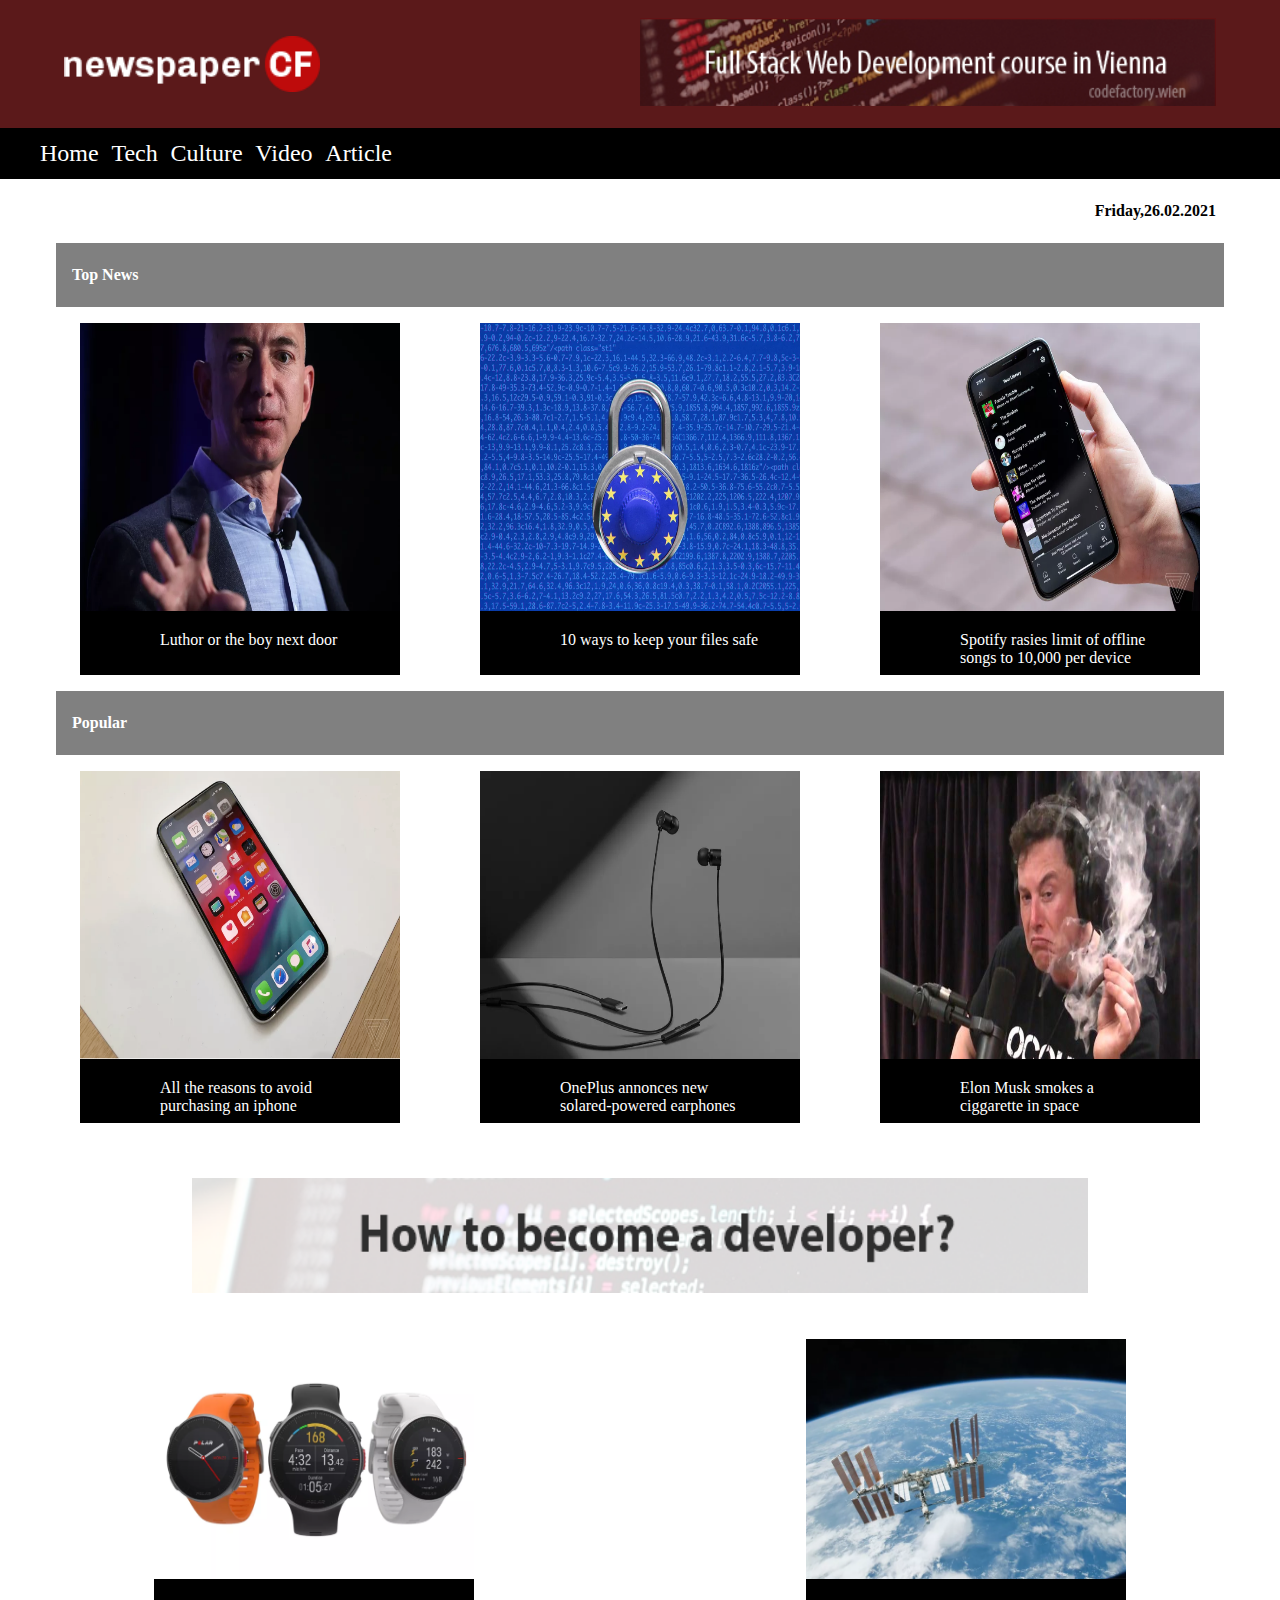
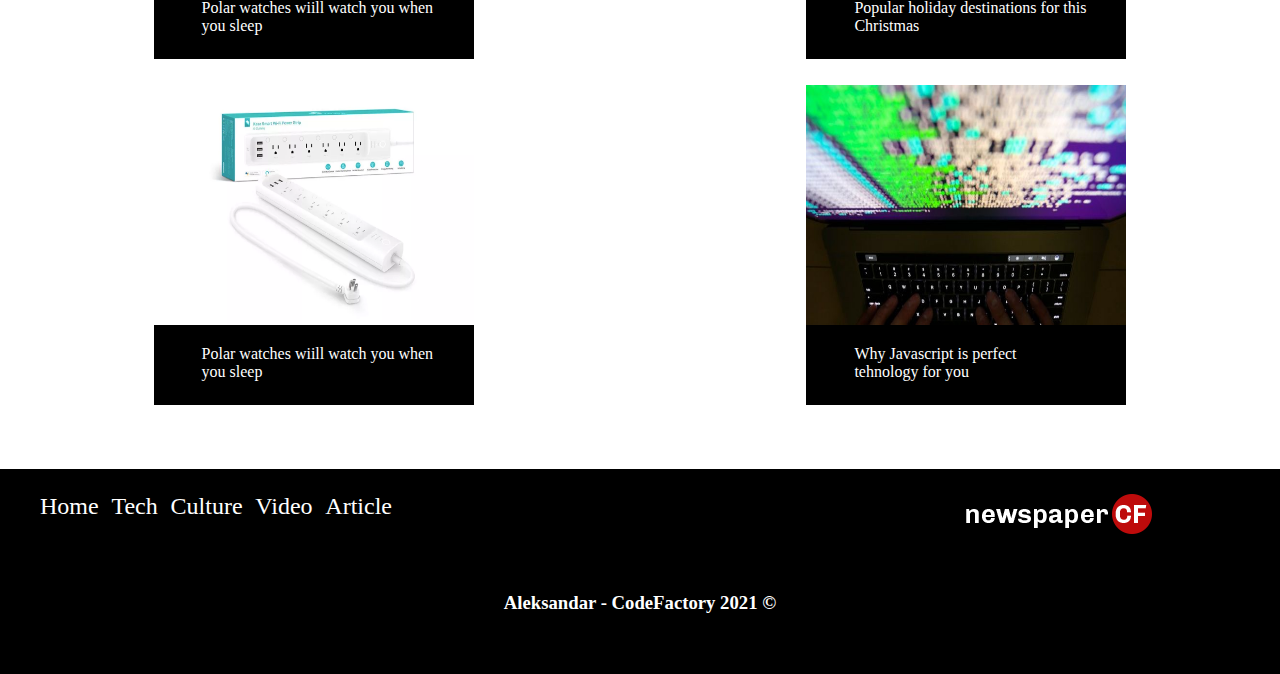
<file: html/index.html>
<!DOCTYPE html>
<html lang="en">

<head>
    <meta charset="UTF-8">
    <meta http-equiv="X-UA-Compatible" content="IE=edge">
    <meta name="viewport" content="width=device-width, initial-scale=1.0">
    <link rel="stylesheet" href="../css/styles.css">
    <link rel="stylesheet" href="../css/main.css">
    <title>Document</title>
</head>

<body>

    <!-- container start -->

    <div class="container">
        <img id="cont-logo-1" src="../images/logo-newspaper-cf.png" alt="">

        <a href="https://www.codefactory.wien">
            <img id="cont-logo" src="../images/banner-1.png" alt=""> </a>

    </div>

    <!-- container end -->

    <!-- navigation bar start -->
    <div id="navigationbar-color" class="navbar">
        <ul>
            <li><a href="../html/home.html">Home</a></li>
            <li><a href="#tech">Tech</a></li>
            <li><a href="#culture">Culture</a></li>
            <li><a href="#video">Video</a></li>
            <li><a href="../html/article.html">Article</a></li>
        </ul>
    </div>

    <!-- navigation bar end -->

    <!-- date & time start -->


    <div class="time">
        <p class="date"><b>Friday,26.02.2021</b></p>
    </div>
    <!-- date & time end     -->
    <!-- TOP NEWS start -->

    <div class="news-text">
        <a id="tech">
            </h1 id="art-head"><b>Top News</b></h1>
        </a>
    </div>
    <div class="wrapper">
        <div class="wrp">
            <figure>
                <img class="article-img" src="../images/jeff.png" alt="">
                <p class="fig">Luthor or the boy next door</p>
            </figure>
            <figure>
                <img class="article-img" src="../images/eu.png" alt="">
                <p class="fig"> 10 ways to keep your files safe</p>
            </figure>
            <figure>
                <img class="article-img img-3" src="../images/phone.png" alt="">
                <p class="fig">Spotify rasies limit of offline <br> songs to 10,000 per device</p>
                </a>
            </figure>
        </div>
    </div>
    <!--TOP NEWS end -->

    <!-- POPULAR START -->
    <div class="news-text">
        <a id="culture"> </h1 id="art-head"><b>Popular</b></h1>
    </div>
    <div class="wrapper">
        <figure>
            <img class="article-img" src="../images/iphone.png" alt="">
            <p class="fig
            ">All the reasons to avoid <br> purchasing an iphone</p>
        </figure>
        <figure>
            <img class="article-img" src="../images/one.png" alt="">
            <p class="fig
            ">OnePlus annonces new <br> solared-powered earphones</p>
        </figure>
        <figure>
            <img class="article-img img-3" src="../images/musk.jpg" alt="">
            <p class="fig
            ">Elon Musk smokes a <br> ciggarette in space</p>
        </figure>
    </div>

    <!-- POPULAR END -->

    <!-- BANNER -->
    <div class="bann">
        <a href="https://www.codefactory.wien"> <img id="banner-3" src="../images/banner-3.png " alt=" "> </a>
    </div>
    <!-- BANNER -->

    <!-- ARTICLE -->
    <a id="video"></a>
    <div class="wrapper-bottom">
        <figure class="figure-two">
            <img class="article-img-2" src="../images/polar.png" alt="">
            <p class="fig-2">Polar watches wiill watch you when<br>you sleep</p>
        </figure>
        <figure class="figure-two">
            <img class="article-img-2" src="../images/nasa.png" alt="">
            <p class="fig-2">Popular holiday destinations for this <br>Christmas</p>
        </figure>
        <figure class="figure-two">
            <img class="article-img-2" src="../images/smart.png" alt="">
            <p class="fig-2">Polar watches wiill watch you when<br>you sleep</p>
        </figure>
        <figure class="figure-two">
            <img class="article-img-2" src="../images/snowden.jpg" alt="">
            <p class="fig-2">Why Javascript is perfect <br> tehnology for you</p>
        </figure>
    </div>

    <!-- ARTICLE -->

    <footer>
        <div class="nav-footer">
            <div class="navbar-bottom">
                <ul>
                    <li><a href="../html/home.html ">Home</a></li>
                    <li><a href="../html/tech.html ">Tech</a></li>
                    <li><a href="../html/culture.html ">Culture</a></li>
                    <li><a href="../css/video.html "> Video</a></li>
                    <li><a href="../html/article.html ">Article</a></li>
                </ul>
            </div>
            <div class="footer-logo ">
                <img id="footer-logo-2 " src="../images/logo-newspaper-cf.png " alt=" ">
            </div>
        </div>
        <div class="copyright ">
            <h3>Aleksandar - CodeFactory 2021 &copy;</h3>
        </div>


    </footer>

</body>

</html>
</file>
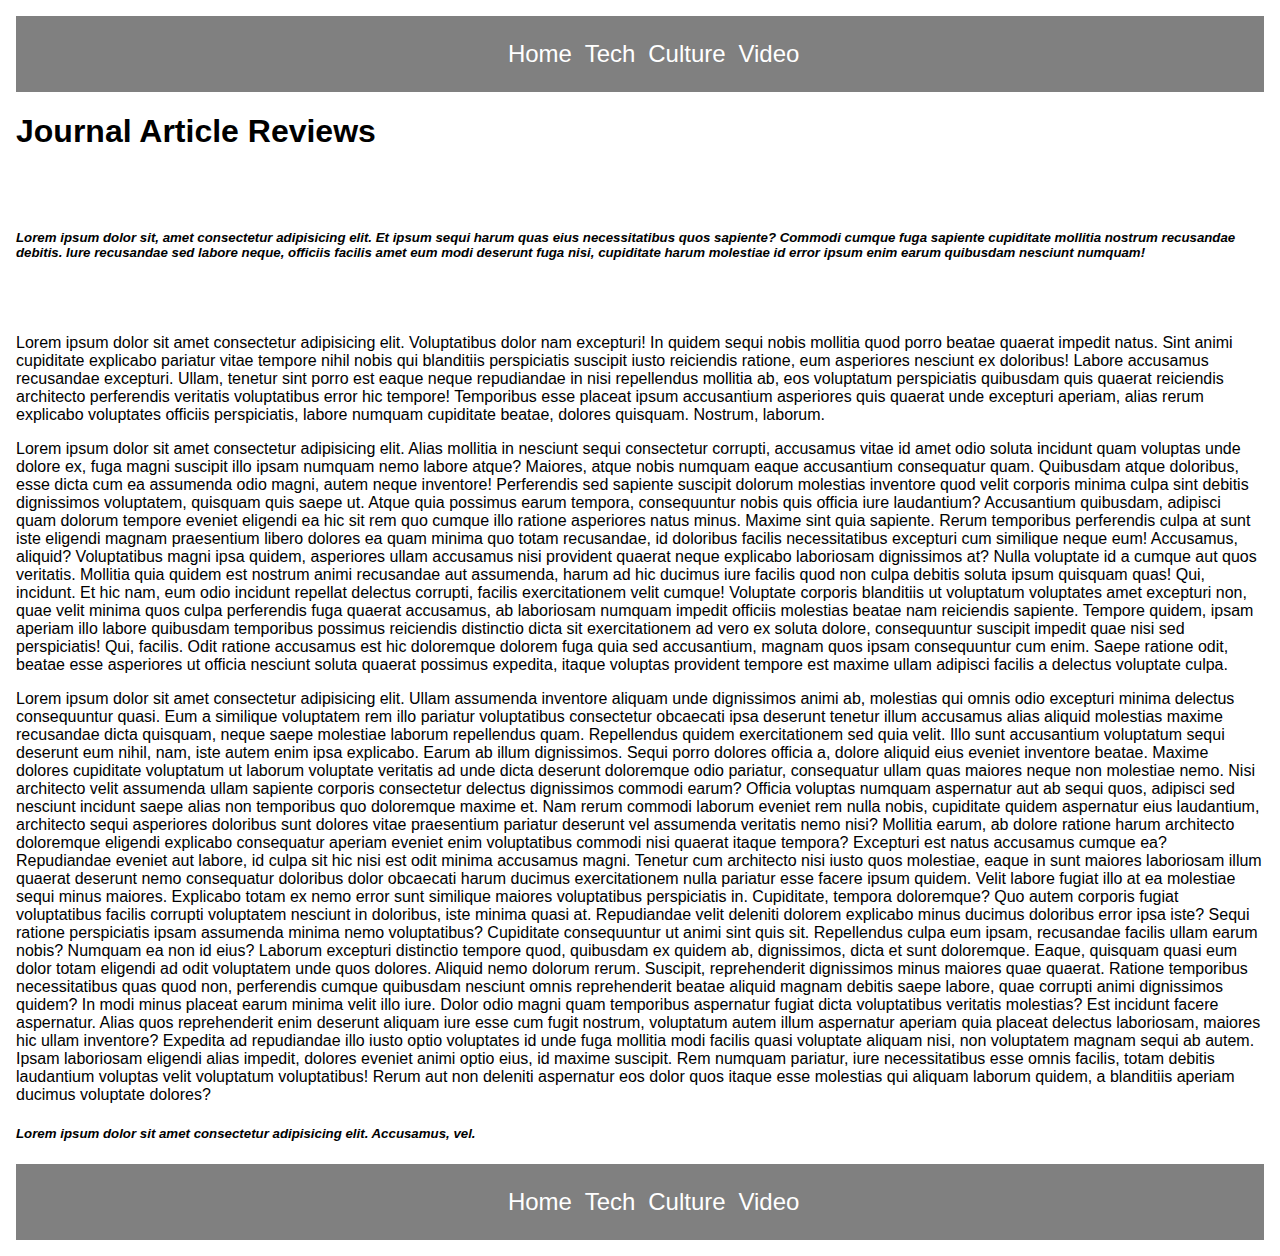
<file: html/article.html>
<!DOCTYPE html>
<html lang="en">

<head>
    <meta charset="UTF-8" />
    <meta http-equiv="X-UA-Compatible" content="IE=edge" />
    <meta name="viewport" content="width=device-width, initial-scale=1.0" />
    <link rel="stylesheet" href="../css/article.css" />
    <link rel="stylesheet" href="../html/index.html" />
    <title>Document</title>
</head>

<body>
    <div class="navbar">
        <ul>
            <li><a href="../html/index.html">Home</a></li>
            <li>
                <a href="../html/index.html#tech">Tech</a>
            </li>
            <li><a href="../html/index.html#culture">Culture</a></li>
            <li><a href="../html/index.html#video"> Video</a></li>
        </ul>
    </div>
    <h1>Journal Article Reviews</h1>
    <section>
        <br />
        <br />
        <h5>
            <i>
          Lorem ipsum dolor sit, amet consectetur adipisicing elit. Et ipsum
          sequi harum quas eius necessitatibus quos sapiente? Commodi cumque
          fuga sapiente cupiditate mollitia nostrum recusandae debitis. Iure
          recusandae sed labore neque, officiis facilis amet eum modi deserunt
          fuga nisi, cupiditate harum molestiae id error ipsum enim earum
          quibusdam nesciunt numquam!
        </i>
        </h5>
        <br />
        <br />
        <p>
            Lorem ipsum dolor sit amet consectetur adipisicing elit. Voluptatibus dolor nam excepturi! In quidem sequi nobis mollitia quod porro beatae quaerat impedit natus. Sint animi cupiditate explicabo pariatur vitae tempore nihil nobis qui blanditiis perspiciatis
            suscipit iusto reiciendis ratione, eum asperiores nesciunt ex doloribus! Labore accusamus recusandae excepturi. Ullam, tenetur sint porro est eaque neque repudiandae in nisi repellendus mollitia ab, eos voluptatum perspiciatis quibusdam quis
            quaerat reiciendis architecto perferendis veritatis voluptatibus error hic tempore! Temporibus esse placeat ipsum accusantium asperiores quis quaerat unde excepturi aperiam, alias rerum explicabo voluptates officiis perspiciatis, labore numquam
            cupiditate beatae, dolores quisquam. Nostrum, laborum.
        </p>
    </section>
    <section>
        <p>
            Lorem ipsum dolor sit amet consectetur adipisicing elit. Alias mollitia in nesciunt sequi consectetur corrupti, accusamus vitae id amet odio soluta incidunt quam voluptas unde dolore ex, fuga magni suscipit illo ipsam numquam nemo labore atque? Maiores,
            atque nobis numquam eaque accusantium consequatur quam. Quibusdam atque doloribus, esse dicta cum ea assumenda odio magni, autem neque inventore! Perferendis sed sapiente suscipit dolorum molestias inventore quod velit corporis minima culpa
            sint debitis dignissimos voluptatem, quisquam quis saepe ut. Atque quia possimus earum tempora, consequuntur nobis quis officia iure laudantium? Accusantium quibusdam, adipisci quam dolorum tempore eveniet eligendi ea hic sit rem quo cumque
            illo ratione asperiores natus minus. Maxime sint quia sapiente. Rerum temporibus perferendis culpa at sunt iste eligendi magnam praesentium libero dolores ea quam minima quo totam recusandae, id doloribus facilis necessitatibus excepturi cum
            similique neque eum! Accusamus, aliquid? Voluptatibus magni ipsa quidem, asperiores ullam accusamus nisi provident quaerat neque explicabo laboriosam dignissimos at? Nulla voluptate id a cumque aut quos veritatis. Mollitia quia quidem est
            nostrum animi recusandae aut assumenda, harum ad hic ducimus iure facilis quod non culpa debitis soluta ipsum quisquam quas! Qui, incidunt. Et hic nam, eum odio incidunt repellat delectus corrupti, facilis exercitationem velit cumque! Voluptate
            corporis blanditiis ut voluptatum voluptates amet excepturi non, quae velit minima quos culpa perferendis fuga quaerat accusamus, ab laboriosam numquam impedit officiis molestias beatae nam reiciendis sapiente. Tempore quidem, ipsam aperiam
            illo labore quibusdam temporibus possimus reiciendis distinctio dicta sit exercitationem ad vero ex soluta dolore, consequuntur suscipit impedit quae nisi sed perspiciatis! Qui, facilis. Odit ratione accusamus est hic doloremque dolorem fuga
            quia sed accusantium, magnam quos ipsam consequuntur cum enim. Saepe ratione odit, beatae esse asperiores ut officia nesciunt soluta quaerat possimus expedita, itaque voluptas provident tempore est maxime ullam adipisci facilis a delectus
            voluptate culpa.
        </p>
    </section>
    <section>
        <p>
            Lorem ipsum dolor sit amet consectetur adipisicing elit. Ullam assumenda inventore aliquam unde dignissimos animi ab, molestias qui omnis odio excepturi minima delectus consequuntur quasi. Eum a similique voluptatem rem illo pariatur voluptatibus consectetur
            obcaecati ipsa deserunt tenetur illum accusamus alias aliquid molestias maxime recusandae dicta quisquam, neque saepe molestiae laborum repellendus quam. Repellendus quidem exercitationem sed quia velit. Illo sunt accusantium voluptatum sequi
            deserunt eum nihil, nam, iste autem enim ipsa explicabo. Earum ab illum dignissimos. Sequi porro dolores officia a, dolore aliquid eius eveniet inventore beatae. Maxime dolores cupiditate voluptatum ut laborum voluptate veritatis ad unde dicta
            deserunt doloremque odio pariatur, consequatur ullam quas maiores neque non molestiae nemo. Nisi architecto velit assumenda ullam sapiente corporis consectetur delectus dignissimos commodi earum? Officia voluptas numquam aspernatur aut ab
            sequi quos, adipisci sed nesciunt incidunt saepe alias non temporibus quo doloremque maxime et. Nam rerum commodi laborum eveniet rem nulla nobis, cupiditate quidem aspernatur eius laudantium, architecto sequi asperiores doloribus sunt dolores
            vitae praesentium pariatur deserunt vel assumenda veritatis nemo nisi? Mollitia earum, ab dolore ratione harum architecto doloremque eligendi explicabo consequatur aperiam eveniet enim voluptatibus commodi nisi quaerat itaque tempora? Excepturi
            est natus accusamus cumque ea? Repudiandae eveniet aut labore, id culpa sit hic nisi est odit minima accusamus magni. Tenetur cum architecto nisi iusto quos molestiae, eaque in sunt maiores laboriosam illum quaerat deserunt nemo consequatur
            doloribus dolor obcaecati harum ducimus exercitationem nulla pariatur esse facere ipsum quidem. Velit labore fugiat illo at ea molestiae sequi minus maiores. Explicabo totam ex nemo error sunt similique maiores voluptatibus perspiciatis in.
            Cupiditate, tempora doloremque? Quo autem corporis fugiat voluptatibus facilis corrupti voluptatem nesciunt in doloribus, iste minima quasi at. Repudiandae velit deleniti dolorem explicabo minus ducimus doloribus error ipsa iste? Sequi ratione
            perspiciatis ipsam assumenda minima nemo voluptatibus? Cupiditate consequuntur ut animi sint quis sit. Repellendus culpa eum ipsam, recusandae facilis ullam earum nobis? Numquam ea non id eius? Laborum excepturi distinctio tempore quod, quibusdam
            ex quidem ab, dignissimos, dicta et sunt doloremque. Eaque, quisquam quasi eum dolor totam eligendi ad odit voluptatem unde quos dolores. Aliquid nemo dolorum rerum. Suscipit, reprehenderit dignissimos minus maiores quae quaerat. Ratione temporibus
            necessitatibus quas quod non, perferendis cumque quibusdam nesciunt omnis reprehenderit beatae aliquid magnam debitis saepe labore, quae corrupti animi dignissimos quidem? In modi minus placeat earum minima velit illo iure. Dolor odio magni
            quam temporibus aspernatur fugiat dicta voluptatibus veritatis molestias? Est incidunt facere aspernatur. Alias quos reprehenderit enim deserunt aliquam iure esse cum fugit nostrum, voluptatum autem illum aspernatur aperiam quia placeat delectus
            laboriosam, maiores hic ullam inventore? Expedita ad repudiandae illo iusto optio voluptates id unde fuga mollitia modi facilis quasi voluptate aliquam nisi, non voluptatem magnam sequi ab autem. Ipsam laboriosam eligendi alias impedit, dolores
            eveniet animi optio eius, id maxime suscipit. Rem numquam pariatur, iure necessitatibus esse omnis facilis, totam debitis laudantium voluptas velit voluptatum voluptatibus! Rerum aut non deleniti aspernatur eos dolor quos itaque esse molestias
            qui aliquam laborum quidem, a blanditiis aperiam ducimus voluptate dolores?
        </p>
    </section>
    <section>
        <h5>
            <i>Lorem ipsum dolor sit amet consectetur adipisicing elit. Accusamus,
          vel.</i
        >
      </h5>
    </section>
    <footer>
      <div class="navbar">
        <ul>
          <li><a href="../html/index.html">Home</a></li>
          <li><a href="../html/tech.html">Tech</a></li>
          <li><a href="../html/culture.html">Culture</a></li>
          <li><a href="../css/video.html"> Video</a></li>
        </ul>
      </div>
    </footer>
  </body>
</html>
</file>
<file: css/styles.css>
* body {
              margin: 0;
              padding: 0;
          }
          
          .container {
              width: 100vw;
              height: 10vw;
              padding: 0;
              display: inline-grid;
              grid-template-columns: 1fr 1fr;
              background: #5b191a;
              align-items: center;
          }
          
          #cont-logo {
              width: 90%;
          }
          
          #cont-logo-1 {
              width: 40%;
              padding-left: 5vw;
          }
          /* NAVBAR START */
          
          .navbar {
              width: 100%;
              height: 4vw;
              background-color: black;
              color: white;
              display: flex;
              justify-content: flex-start;
              align-items: center;
          }
          
          ul {
              list-style-type: none;
              display: flex;
              font-size: 1.5rem;
          }
          
          li {
              padding-right: 1vw;
          }
          
          a {
              text-decoration: none;
              color: white;
          }
          
          a:visited {
              color: rgb(226, 135, 135);
              transition: 1ms;
          }
          
          a:hover {
              color: red;
          }
          
          a:active {
              color: rgb(255, 115, 0);
          }
          
          a:hover {
              color: white;
              font-size: 150%;
          }
          /* NAVBAR END  */
          /*  date & time START */
          
          .time {
              display: flex;
              justify-content: flex-end;
              font-size: .5rem;
              padding-right: 0.5rem;
              /* margin-top: 5vw; */
              margin: auto;
          }
          
          .date {
              padding-right: 4rem;
          }
          /* date & time END */
          
          .wrapper {
              width: 100%;
              display: inline-flex;
              justify-content: center;
              /* margin-top: 3vw;
                margin-bottom: 3vw;
                margin-left: 3vw; */
              margin: auto;
          }
          
          .wrp {
              display: flex;
              width: 100%;
              justify-content: center;
          }
          
          .news-text {
              width: 90vw;
              height: 5vw;
              /* margin-top: 3vw; */
              margin: auto;
              display: flex;
              justify-content: flex-start;
              align-items: center;
              background-color: gray;
              padding-left: 1rem;
          }
          
          figure {
              width: 20rem;
              height: 22rem;
              background-color: black;
              color: white;
          }
          
          .fig {
              padding-left: 5rem;
          }
          
          .fig-2 {
              padding-left: 3rem;
          }
          
          .article-img {
              width: 20rem;
              height: 18rem;
          }
          
          .time {
              display: inline-flex;
              width: 100vw;
              height: 5vw;
              justify-content: end;
              align-items: center;
              padding: 0;
          }
          
          .date {
              font-size: 1rem;
          }
          
          .bann {
              display: inline-flex;
              justify-content: center;
              width: 100vw;
              padding: 0;
              margin: auto;
          }
          
          #banner-3 {
              margin-top: 3vw;
              width: 70vw;
              height: 9vw;
              margin-bottom: 3vw;
          }
          
          .wrapper-bottom {
              display: grid;
              grid-template-columns: 1fr 1fr;
              grid-template-rows: 1fr 1fr;
              align-self: center;
              width: 100vw;
              gap: 2vw;
              margin-bottom: 5vw;
          }
          
          .figure-two {
              display: inline;
              justify-content: center;
              width: 20rem;
              height: 20rem;
              background-color: black;
              color: white;
              margin: auto;
          }
          
          .article-img-2 {
              width: 20rem;
              height: 15rem;
          }
          
          .nav-footer {
              display: grid;
              width: 100vw;
              height: 8vw;
              grid-template-columns: 1fr 1fr;
              background-color: black;
              align-self: end;
          }
          
          .footer-logo {
              grid-column: end;
              align-items: center;
              padding-right: 10vw;
              padding-top: 2vw;
          }
          
          .copyright {
              height: 5vw;
              width: 100vw;
              display: flex;
              justify-content: center;
              align-items: center;
              background-color: black;
              color: white;
              margin: 0;
              border-top: black;
              padding-bottom: 3vw;
          }
          
          h3 {
              margin: 0;
              padding: 0;
          }
          
          @media screen and (max-width:481px) {
              .container {
                  width: 100vw;
                  height: 15vw;
                  display: inline-flex;
                  flex-wrap: wrap;
              }
              #cont-logo {
                  display: none;
              }
              #cont-logo-1 {
                  width: 30%;
                  padding-left: 10rem;
              }
              con .navbar {
                  display: grid;
                  grid-template-columns: 1fr 1fr 1fr 1fr;
              }
              ul {
                  font-size: 1rem;
              }
              .navbar {
                  height: 10vw;
                  justify-content: center;
              }
              .time {
                  visibility: hidden;
              }
              .wrapper,
              .wrp,
              .wrapper-bottom {
                  display: flex;
                  flex-direction: column;
                  justify-content: center;
                  align-items: center;
              }
              .nav-footer {
                  display: grid;
                  grid-template-rows: 1fr;
                  grid-template-columns: 1fr;
                  align-items: center;
                  height: 20vw;
              }
              .copyright {
                  height: 10vw;
                  display: inline-flex;
                  justify-content: center;
                  padding: 0em;
              }
              .footer-logo {
                  grid-area: 1/1;
                  padding: 0;
                  padding-left: 8.5rem;
                  padding-top: 1rem;
              }
              #footer-logo-2 {
                  grid-area: 1/1;
                  width: 5rem;
                  padding: 0em;
              }
              .navbar-bottom {
                  grid-area: 2/1;
                  padding-left: 5rem;
              }
          }
          
          @media screen and (max-width:769px) {
              .container {
                  width: 100vw;
                  height: 15vw;
                  display: inline-flex;
                  padding: 0em;
                  margin: 0em;
              }
              .wrp,
              .wrapper {
                  display: grid;
                  width: 100%;
                  grid-template-rows: 1fr;
                  grid-template-columns: 1fr 1fr;
              }
          }
</file>
<file: css/main.css>
/* No CSS *//*# sourceMappingURL=main.css.map */
</file>
<file: css/article.css>
body {
    font-family: 'Franklin Gothic Medium', 'Arial Narrow', Arial, sans-serif;
    padding: 0em;
    margin: 1em;
}

.navbar {
    display: flex;
    justify-content: center;
    align-items: center;
    background-color: gray;
    color: black;
}

ul {
    list-style-type: none;
    display: flex;
    font-size: 1.5rem;
}

li {
    padding-right: 1vw;
}

a {
    text-decoration: none;
    color: white;
}

a:visited {
    color: rgb(226, 135, 135);
    transition: 1ms;
}

a:hover {
    color: red;
}

a:active {
    color: rgb(255, 115, 0);
}

a:hover {
    color: white;
    font-size: 150%;
}
</file>
